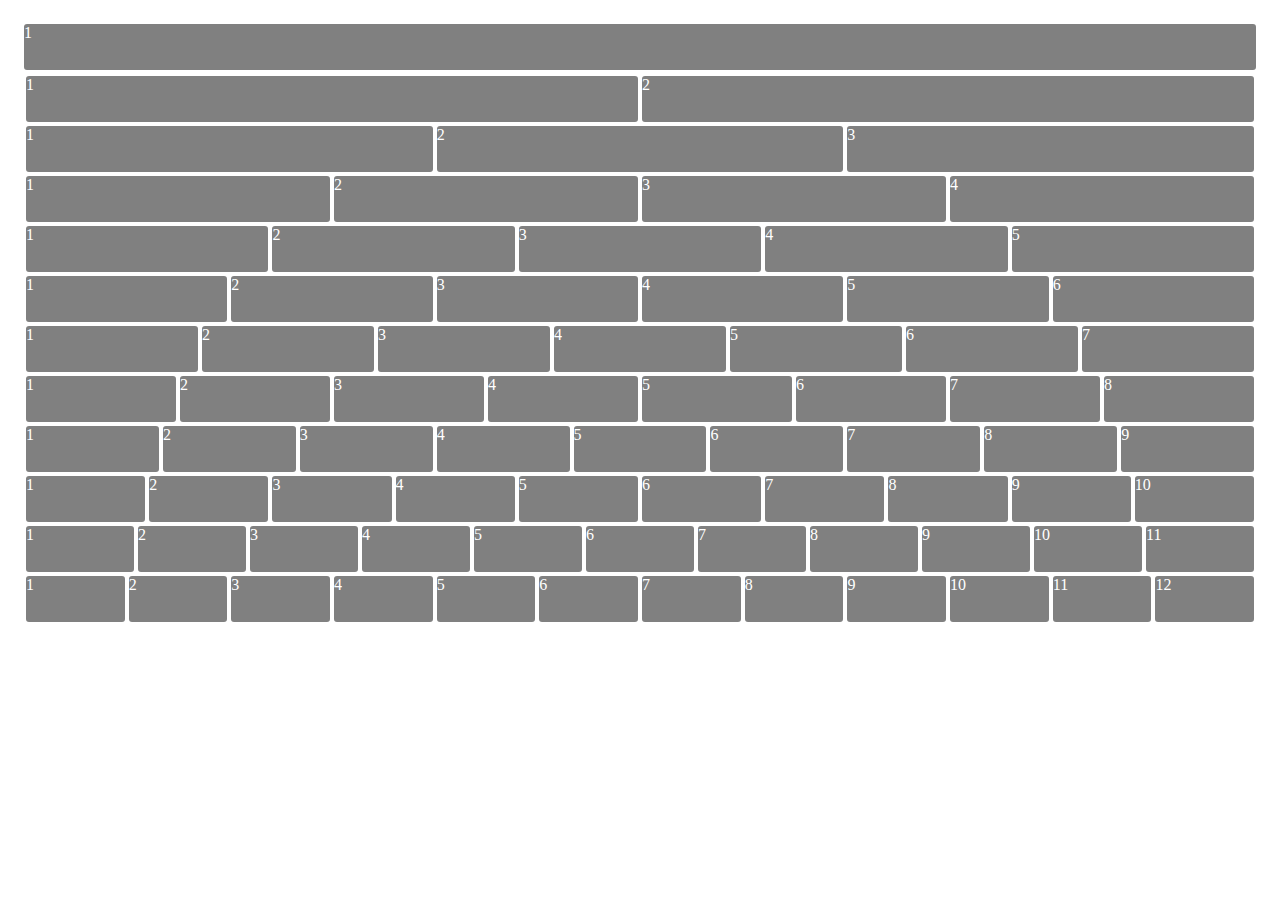
<file: index.html>
<!DOCTYPE html>
<html lang="en">
<head>
    <meta charset="UTF-8">
    <meta http-equiv="X-UA-Compatible" content="IE=edge">
    <meta name="viewport" content="width=device-width, initial-scale=1.0">
    <title>Flexbox Layout by Hassan</title>
    <link rel="stylesheet" href="./style.css">
</head>
<body>
    <div class="general">
        <div class="first"> 1 </div>
      <div class="second">  
        <div class="card">1</div>
        <div class="card">2</div> 
        <!-- <div class="card1">1</div>
        <div class="card2">2</div>  -->
    </div>
         <div class="third">
            <div class="card">1</div>
            <div class="card">2</div>
            <div class="card">3</div>
        </div>
        <div class="fourth">
            <div class="card">1</div>
            <div class="card">2</div>
            <div class="card">3</div>
            <div class="card">4</div>
        </div>
        <div class="fifth">
            <div class="card">1</div>
            <div class="card">2</div>
            <div class="card">3</div>
            <div class="card">4</div>
            <div class="card">5</div>
        </div>
         <div class="sixth">
            <div class="card">1</div>
            <div class="card">2</div>
            <div class="card">3</div>
            <div class="card">4</div>
            <div class="card">5</div>
            <div class="card">6</div>
         </div>
         <div class="seventh">
            <div class="card">1</div>
            <div class="card">2</div>
            <div class="card">3</div>
            <div class="card">4</div>
            <div class="card">5</div>
            <div class="card">6</div>
            <div class="card">7</div>
         </div>
         <div class="eighth">
            <div class="card">1</div>
            <div class="card">2</div>
            <div class="card">3</div>
            <div class="card">4</div>
            <div class="card">5</div>
            <div class="card">6</div>
            <div class="card">7</div>
            <div class="card">8</div>
         </div>
         <div class="ninth">
            <div class="card">1</div>
            <div class="card">2</div>
            <div class="card">3</div>
            <div class="card">4</div>
            <div class="card">5</div>
            <div class="card">6</div>
            <div class="card">7</div>
            <div class="card">8</div>
            <div class="card">9</div>
         </div>
         <div class="tenth">
            <div class="card">1</div>
            <div class="card">2</div>
            <div class="card">3</div>
            <div class="card">4</div>
            <div class="card">5</div>
            <div class="card">6</div>
            <div class="card">7</div>
            <div class="card">8</div>
            <div class="card">9</div>
            <div class="card">10</div>
         </div>
         <div class="eleventh">
            <div class="card">1</div>
            <div class="card">2</div>
            <div class="card">3</div>
            <div class="card">4</div>
            <div class="card">5</div>
            <div class="card">6</div>
            <div class="card">7</div>
            <div class="card">8</div>
            <div class="card">9</div>
            <div class="card">10</div>
            <div class="card">11</div>
         </div>
         <div class="last">
            <div class="card">1</div>
            <div class="card">2</div>
            <div class="card">3</div>
            <div class="card">4</div>
            <div class="card">5</div>
            <div class="card">6</div>
            <div class="card">7</div>
            <div class="card">8</div>
            <div class="card">9</div>
            <div class="card">10</div>
            <div class="card">11</div>
            <div class="card">12</div>
         </div>





    </div>

</body>
</html>
</file>
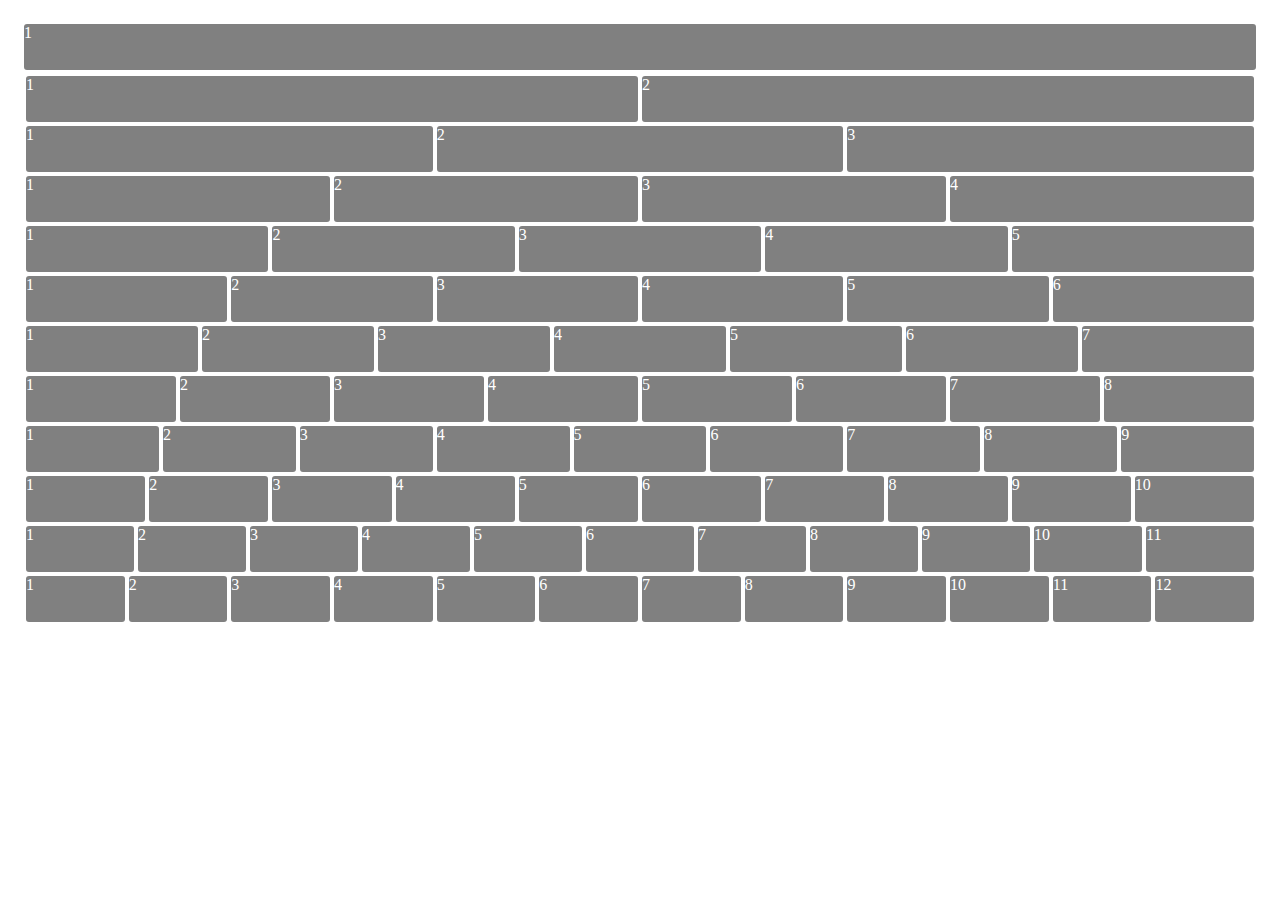
<file: Flexbox-layout.html>
<!DOCTYPE html>
<html lang="en">
<head>
    <meta charset="UTF-8">
    <meta http-equiv="X-UA-Compatible" content="IE=edge">
    <meta name="viewport" content="width=device-width, initial-scale=1.0">
    <title>Flexbox Layout by Hassan</title>
    <link rel="stylesheet" href="./Flexbox-layout.css">
</head>
<body>
    <div class="general">
        <div class="first"> 1 </div>
      <div class="second">  
        <div class="card">1</div>
        <div class="card">2</div> 
        <!-- <div class="card1">1</div>
        <div class="card2">2</div>  -->
    </div>
         <div class="third">
            <div class="card">1</div>
            <div class="card">2</div>
            <div class="card">3</div>
        </div>
        <div class="fourth">
            <div class="card">1</div>
            <div class="card">2</div>
            <div class="card">3</div>
            <div class="card">4</div>
        </div>
        <div class="fifth">
            <div class="card">1</div>
            <div class="card">2</div>
            <div class="card">3</div>
            <div class="card">4</div>
            <div class="card">5</div>
        </div>
         <div class="sixth">
            <div class="card">1</div>
            <div class="card">2</div>
            <div class="card">3</div>
            <div class="card">4</div>
            <div class="card">5</div>
            <div class="card">6</div>
         </div>
         <div class="seventh">
            <div class="card">1</div>
            <div class="card">2</div>
            <div class="card">3</div>
            <div class="card">4</div>
            <div class="card">5</div>
            <div class="card">6</div>
            <div class="card">7</div>
         </div>
         <div class="eighth">
            <div class="card">1</div>
            <div class="card">2</div>
            <div class="card">3</div>
            <div class="card">4</div>
            <div class="card">5</div>
            <div class="card">6</div>
            <div class="card">7</div>
            <div class="card">8</div>
         </div>
         <div class="ninth">
            <div class="card">1</div>
            <div class="card">2</div>
            <div class="card">3</div>
            <div class="card">4</div>
            <div class="card">5</div>
            <div class="card">6</div>
            <div class="card">7</div>
            <div class="card">8</div>
            <div class="card">9</div>
         </div>
         <div class="tenth">
            <div class="card">1</div>
            <div class="card">2</div>
            <div class="card">3</div>
            <div class="card">4</div>
            <div class="card">5</div>
            <div class="card">6</div>
            <div class="card">7</div>
            <div class="card">8</div>
            <div class="card">9</div>
            <div class="card">10</div>
         </div>
         <div class="eleventh">
            <div class="card">1</div>
            <div class="card">2</div>
            <div class="card">3</div>
            <div class="card">4</div>
            <div class="card">5</div>
            <div class="card">6</div>
            <div class="card">7</div>
            <div class="card">8</div>
            <div class="card">9</div>
            <div class="card">10</div>
            <div class="card">11</div>
         </div>
         <div class="last">
            <div class="card">1</div>
            <div class="card">2</div>
            <div class="card">3</div>
            <div class="card">4</div>
            <div class="card">5</div>
            <div class="card">6</div>
            <div class="card">7</div>
            <div class="card">8</div>
            <div class="card">9</div>
            <div class="card">10</div>
            <div class="card">11</div>
            <div class="card">12</div>
         </div>





    </div>

</body>
</html>
</file>
<file: style.css>
/* New style  */

*{
    margin: 0;
    padding: 0;
    box-sizing: border-box;
    border-radius: 5px;
    height: 50px;
    border: 2px solid white;
    color: white;
}
.general{
    width: 100%;
    height: auto;
    padding: 1rem;
}
.first, .second, .third, .fourth,
.fifth, .sixth, .seventh, .eighth, 
.ninth, .tenth, .eleventh, .last{
    width: 100%;
    display: flex;
    flex-wrap: nowrap;
}
.first{
    width: 100%;
    background-color: gray;
}
.card{
    background-color: gray;
    width: 100%;
}

/* old style  */
/* 
*{
    margin: 0;
    padding: 0;
    box-sizing: border-box;
    border-radius: 5px;
    height: 50px;
    border: 2px solid white;
    color: white;
}
.general{
    width: 100%;
    height: auto;
    padding: 1rem;
}
.first{
    width: 100%;
    background-color: gray;
}

.second{
    display: flex;
    width: 100%;
}
.second .card1{
    width: 50%;
    background-color: gray;

}
.second .card2{
    width: 50%;
    background-color: gray;
}
.third{
    display: flex;
}
.third .card{
    width: 33.3%;
    background-color: gray;
}
.fourth{
    display: flex;
}
.fourth .card{
  width: 25%;
  background-color: gray;
}
.fifth{
    display: flex;
}
.fifth .card{
  width: 20%;
  background-color: gray;
}
.sixth{
    display: flex;
}
.sixth .card{
  width: 16.7%;
  background-color: gray;
}
.seventh{
    display: flex;
}
.seventh .card{
    width: 14.5%;
    background-color: gray;
}
.eighth{
    display: flex;
}
.eighth .card{
    width: 12.5%;
    background-color: gray;
}
.ninth{
    display: flex;
}
.ninth .card{
    width: 11.1%;
    background-color: gray;
}
.tenth{
    display: flex;
}
.tenth .card{
    width: 10%;
    background-color: gray;
}
.eleventh{
    display: flex;
}
.eleventh .card{
    width: 9.5%;
    background-color: gray;
}
.last{
    display: flex;
}
.last .card{
    width: 8.5%;
    background-color: gray;
} */
</file>
<file: Flexbox-layout.css>
/* New style  */

*{
    margin: 0;
    padding: 0;
    box-sizing: border-box;
    border-radius: 5px;
    height: 50px;
    border: 2px solid white;
    color: white;
}
.general{
    width: 100%;
    height: auto;
    padding: 1rem;
}
.first, .second, .third, .fourth,
.fifth, .sixth, .seventh, .eighth, 
.ninth, .tenth, .eleventh, .last{
    width: 100%;
    display: flex;
    flex-wrap: nowrap;
}
.first{
    width: 100%;
    background-color: gray;
}
.card{
    background-color: gray;
    width: 100%;
}

/* old style  */
/* 
*{
    margin: 0;
    padding: 0;
    box-sizing: border-box;
    border-radius: 5px;
    height: 50px;
    border: 2px solid white;
    color: white;
}
.general{
    width: 100%;
    height: auto;
    padding: 1rem;
}
.first{
    width: 100%;
    background-color: gray;
}

.second{
    display: flex;
    width: 100%;
}
.second .card1{
    width: 50%;
    background-color: gray;

}
.second .card2{
    width: 50%;
    background-color: gray;
}
.third{
    display: flex;
}
.third .card{
    width: 33.3%;
    background-color: gray;
}
.fourth{
    display: flex;
}
.fourth .card{
  width: 25%;
  background-color: gray;
}
.fifth{
    display: flex;
}
.fifth .card{
  width: 20%;
  background-color: gray;
}
.sixth{
    display: flex;
}
.sixth .card{
  width: 16.7%;
  background-color: gray;
}
.seventh{
    display: flex;
}
.seventh .card{
    width: 14.5%;
    background-color: gray;
}
.eighth{
    display: flex;
}
.eighth .card{
    width: 12.5%;
    background-color: gray;
}
.ninth{
    display: flex;
}
.ninth .card{
    width: 11.1%;
    background-color: gray;
}
.tenth{
    display: flex;
}
.tenth .card{
    width: 10%;
    background-color: gray;
}
.eleventh{
    display: flex;
}
.eleventh .card{
    width: 9.5%;
    background-color: gray;
}
.last{
    display: flex;
}
.last .card{
    width: 8.5%;
    background-color: gray;
} */
</file>
